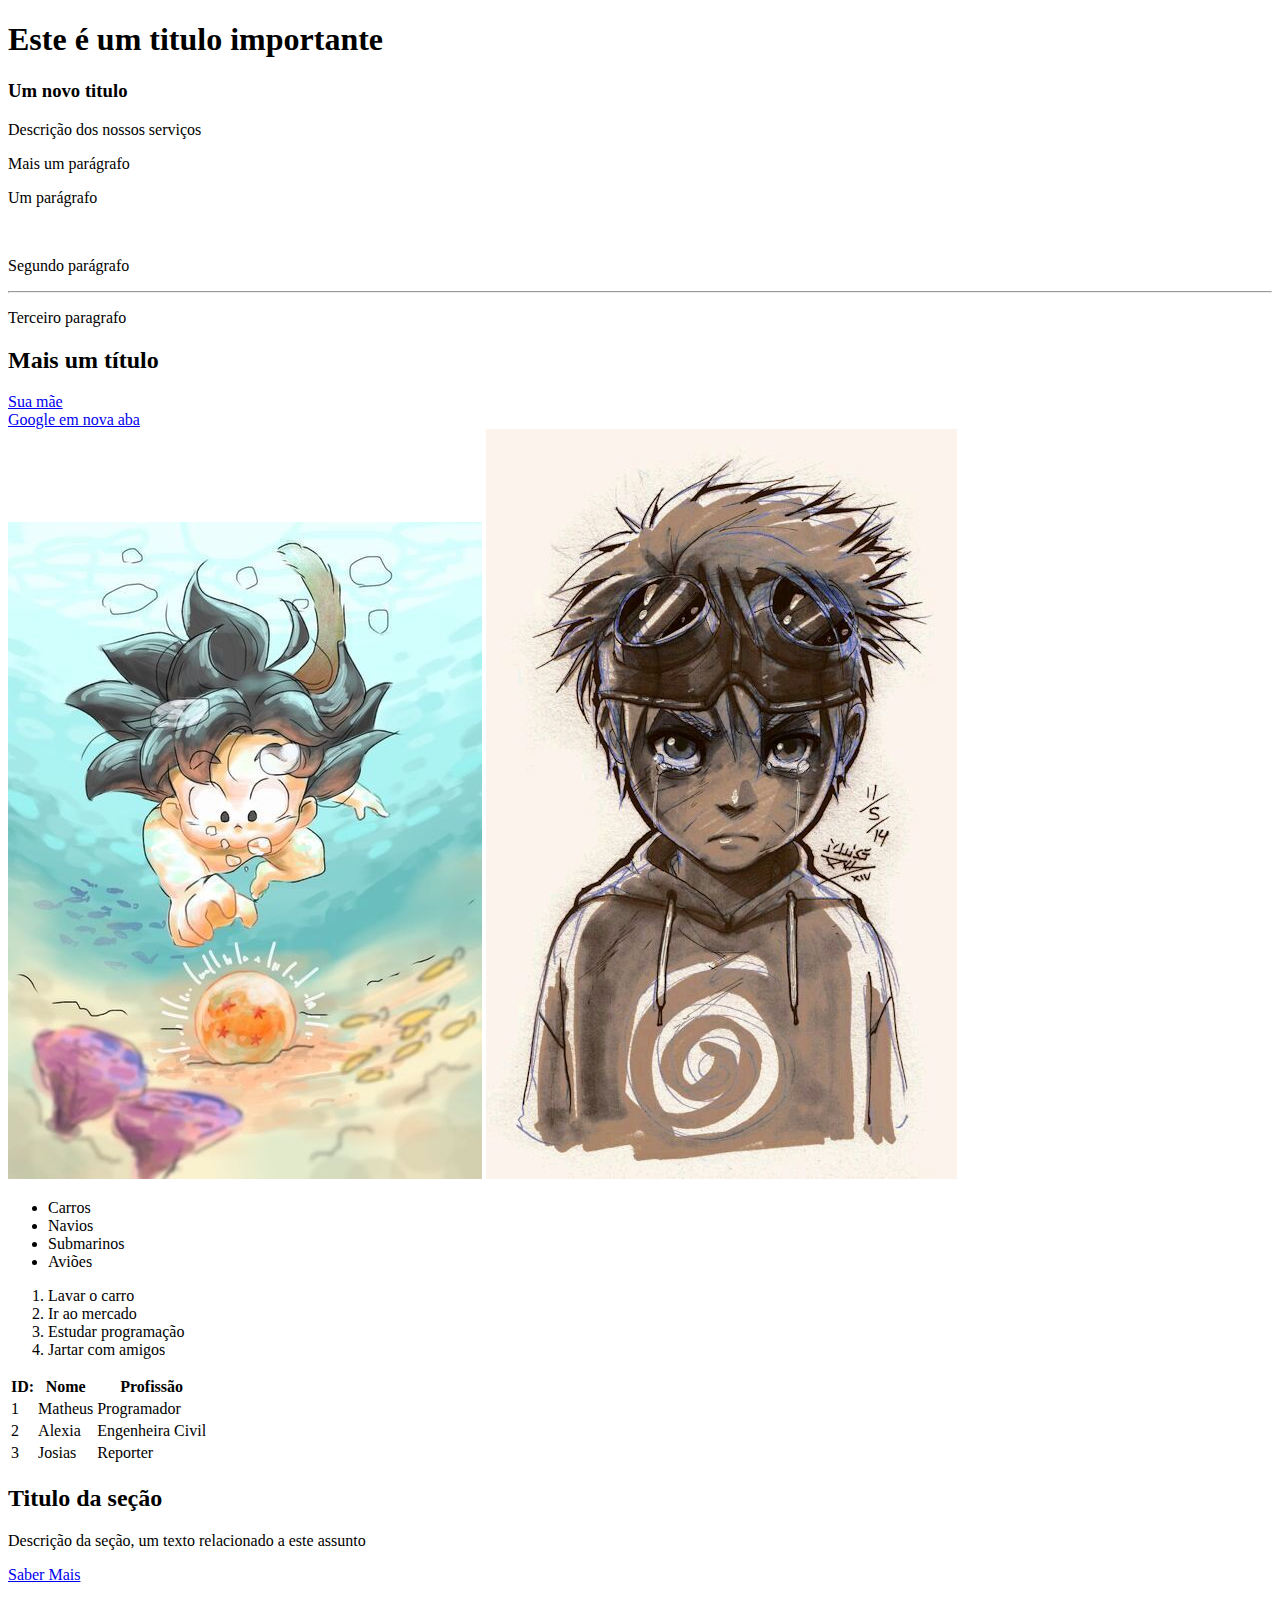
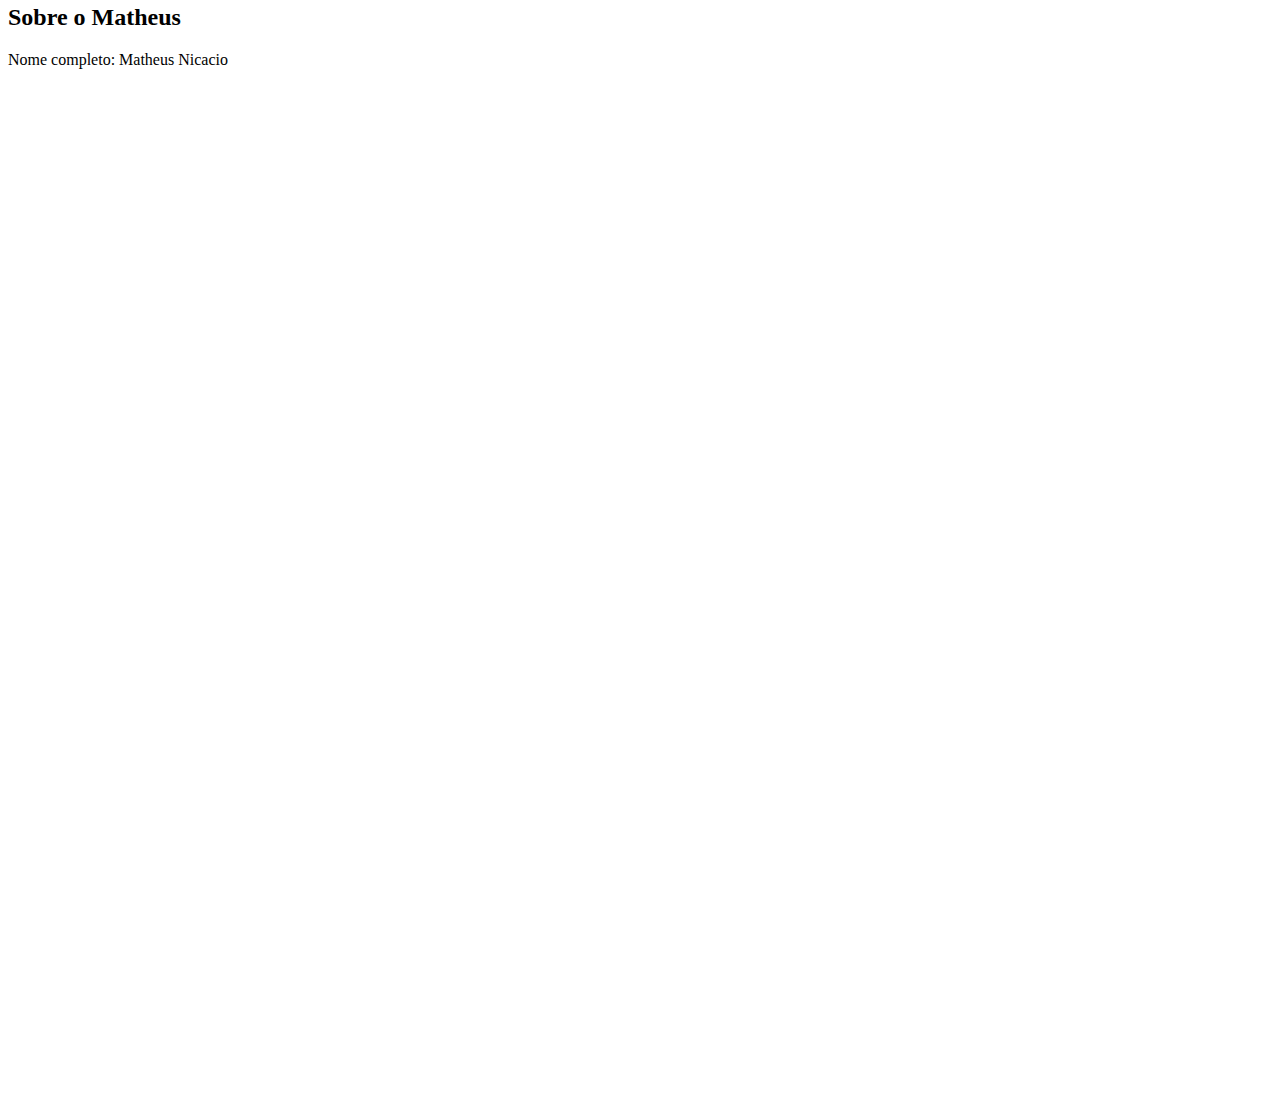
<file: 2_HTML/index.html>
<!DOCTYPE html>
<html>
    <head>
        <title>HTML Fundamentos</title>
    </head>
    <body style="padding-bottom: 1000px;">
        <!-- 1 - titulos -->
        <h1>Este é um titulo importante</h1>
        <h3>Um novo titulo</h3>

        <!-- 2 - parágrafos -->
        <p>Descrição dos nossos serviços</p>
        <p>Mais um parágrafo</p>

        <!-- 3 - tags sem conteúdo -->
        <p>Um parágrafo</p>
        <br/>
        <p>Segundo parágrafo</p>
        <hr/>
        <p>Terceiro paragrafo</p>
        
        <!-- 4 - comentarios -->
        <!-- Este é um comentario -->
        <h2>Mais um título</h2>
        <!-- Outro comentario -->

        <!-- 5 atributos -->
        <a href="https://forzabr.com">Sua mãe</a>
        <br/>

        <!-- 6 - abrir link em uma nova aba -->
        <a href="https://google.com" target="_blank">Google em nova aba</a>
        <br/>

        <!-- 7 - imagem -->
        <img src="img/037.jpg" />

        <!-- 8 - atributos alt -->
        <img src="img/038.jpg" alt="Desenho do naruto feito a mão por um desenhista japonês" />

        <!-- 9 - listas não ordenadas -->
        <ul>
            <li>Carros</li>
            <li>Navios</li>
            <li>Submarinos</li>
            <li>Aviões</li>
        </ul>

        <!-- 10 - listas ordenadas -->
        <ol>
            <li>Lavar o carro</li>
            <li>Ir ao mercado</li>
            <li>Estudar programação</li>
            <li>Jartar com amigos</li>
        </ol>

        <!-- 11 - tabelas -->
        <table>
            <tr>
                <th>ID:</th>
                <th>Nome</th>
                <th>Profissão</th>
            </tr>
            <tr>
                <td>1</td>
                <td>Matheus</td>
                <td>Programador</td>
            </tr>
            <tr>
                <td>2</td>
                <td>Alexia</td>
                <td>Engenheira Civil</td>
            </tr>
            <tr>
                <td>3</td>
                <td>Josias</td>
                <td>Reporter</td>
            </tr>
        </table>

        <!-- 12 - div -->
        <div>
            <h2>Titulo da seção</h2>
            <p>Descrição da seção, um texto relacionado a este assunto</p>
            <a href="#">Saber Mais</a>
        </div>
        <div>
            <h2>Sobre o Matheus</h2>
            <p>Nome completo: Matheus Nicacio</p>
        </div>
    </body>
</html>
</file>
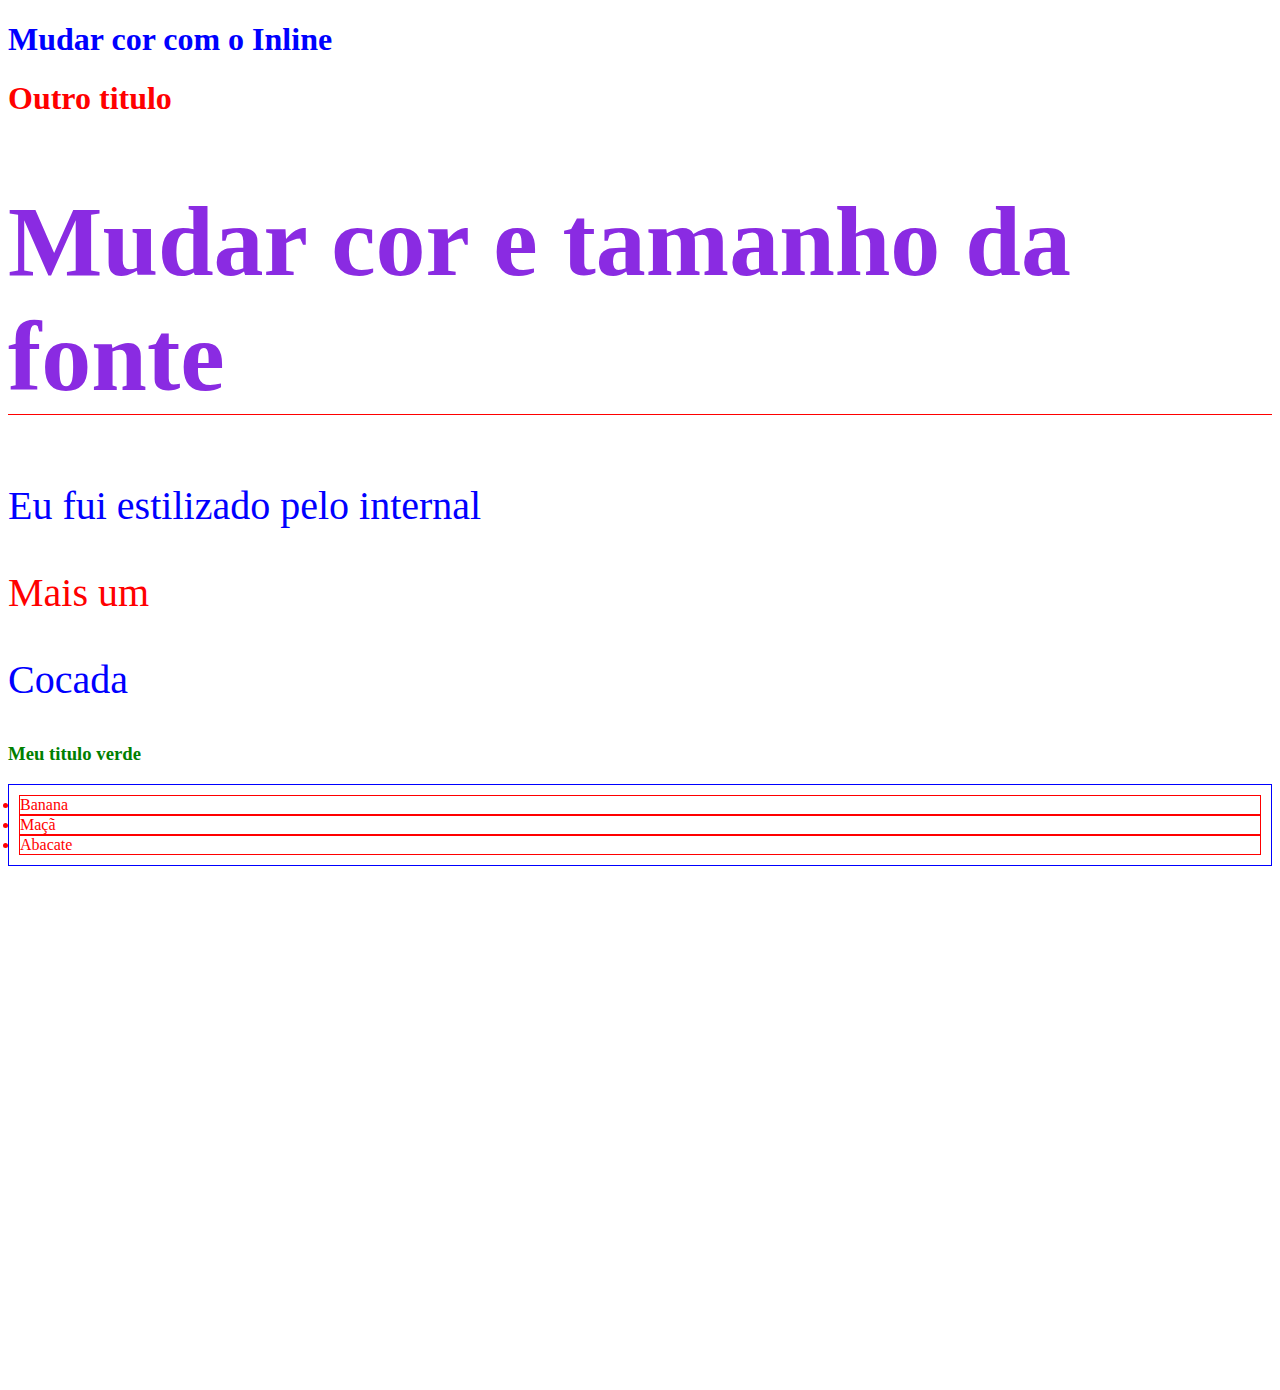
<file: 3_CSS/index.html>
<!DOCTYPE html>
<html lang="en">
<head>
    <meta charset="UTF-8">
    <meta name="viewport" content="width=device-width, initial-scale=1.0">
    <title>CSS</title>
    <!-- 3 - Internal CSS -->
    <style>
        p {
            color: blue;
            font-size: 40px;
        }
    </style>
    <!-- 4 - External CSS -->
    <!-- Cascadind Style Sheets -->
    <link rel="stylesheet" href="CSS/styles.css">
    <link rel="stylesheet" href="CSS/lists.css">
</head>
<body>
    <!-- 1 - Inline CSS -->
    <h1 style="color: blue">Mudar cor com o Inline</h1>
    <h1 style="color: red;">Outro titulo</h1>

    <!-- 2 - Múltiplas regras -->
    <h1 style="color: blueviolet; font-size: 100px; border-bottom: 1px solid red;">Mudar cor e tamanho da fonte</h1>

    <!-- 3 - Internal CSS -->
    <p>Eu fui estilizado pelo internal</p>
    <p style="color: red;">Mais um</p>
    <p>Cocada</p>

    <!-- 4 - External CSS -->
    <h3>Meu titulo verde</h3>

    <!-- 5- Lists -->
    <ul>
        <li>Banana</li>
        <li>Maçã</li>
        <li>Abacate</li>
    </ul>

</body>
</html>
</file>
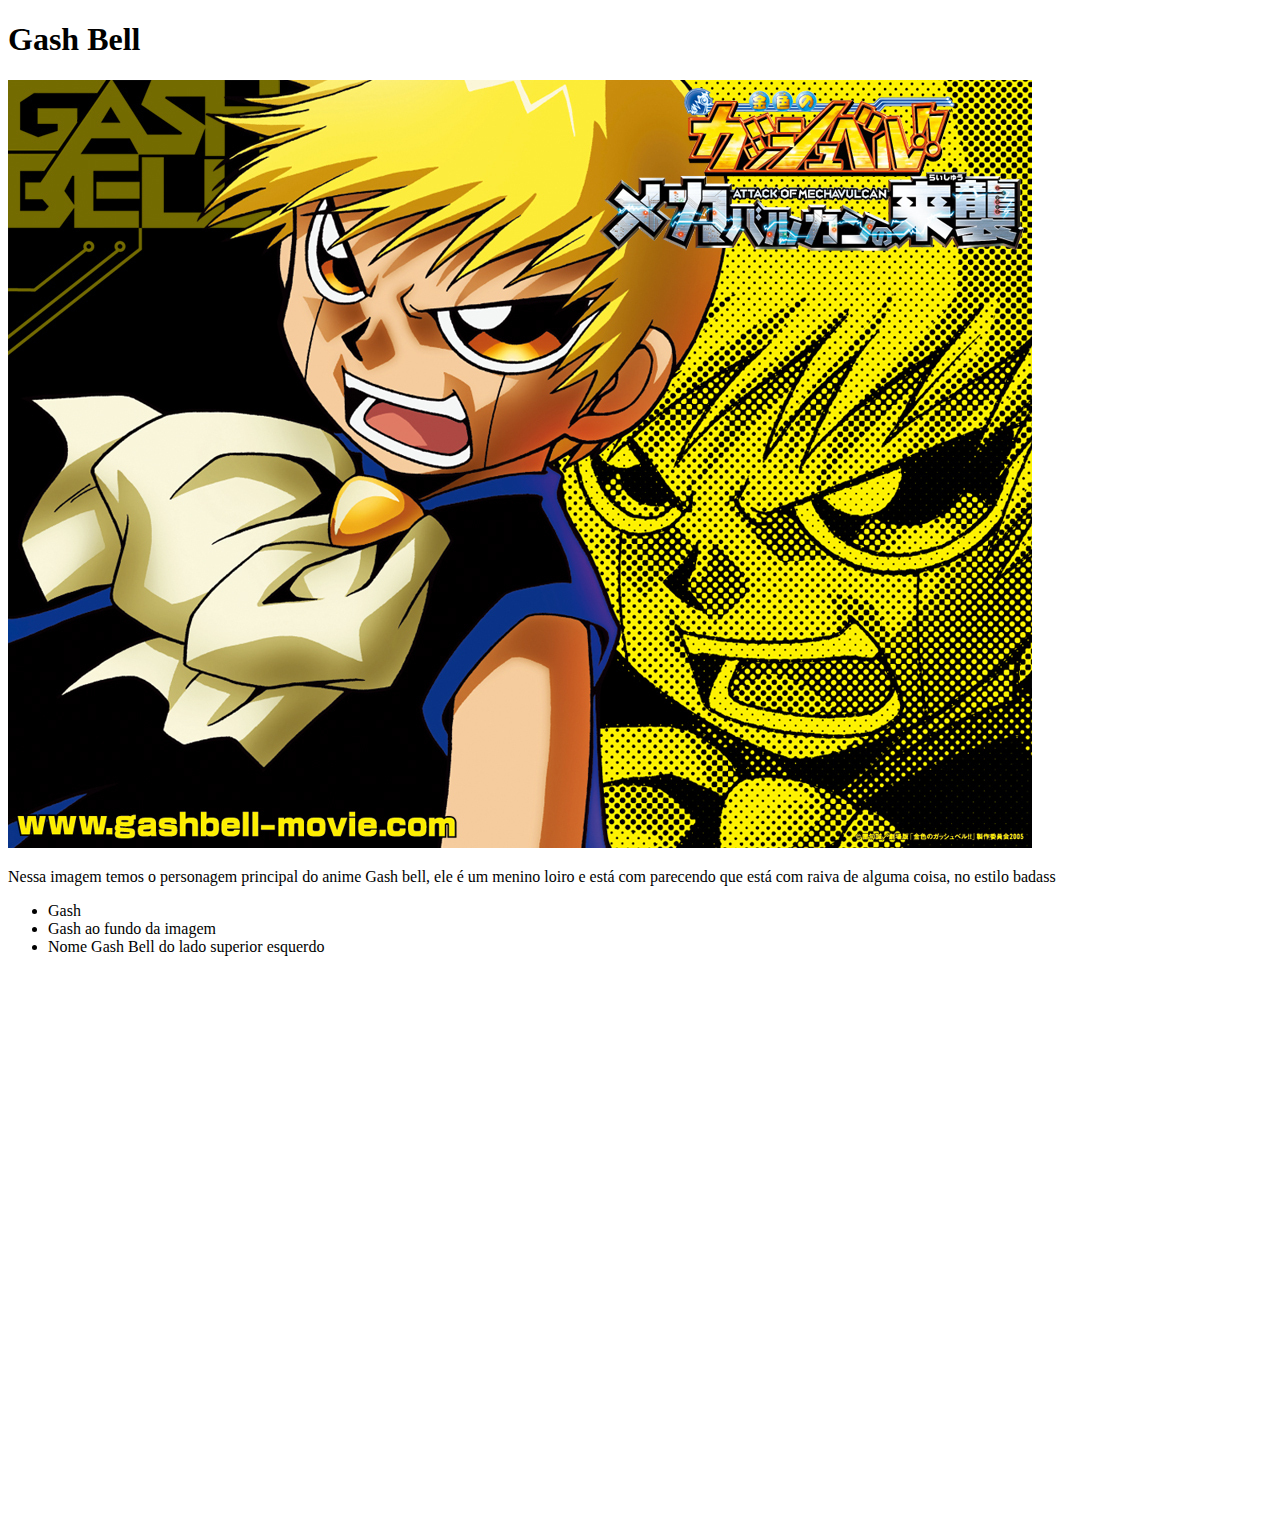
<file: DESAFIO 1/index.html>
<!DOCTYPE html>
<html lang="en">
<head>
    <meta charset="UTF-8">
    <meta name="viewport" content="width=device-width, initial-scale=1.0">
    <title>Gash Bell</title>
</head>
<body style="padding-bottom: 550px;">
    <h1>Gash Bell</h1>
    <img src="img/040.jpg" alt="Personagem principal do anime Gash Bell">
    <p>Nessa imagem temos o personagem principal do anime Gash bell, ele é um menino loiro e está com parecendo que está com raiva de alguma coisa, no estilo badass</p>
    <Ul>
        <li>Gash</li>
        <li>Gash ao fundo da imagem</li>
        <li>Nome Gash Bell do lado superior esquerdo</li>
    </Ul>
</body>
</html>
</file>
<file: 3_CSS/CSS/styles.css>
/* 4 - External */
body{
    padding-bottom: 500px;
}

h3{
    color: green;
}
</file>
<file: 3_CSS/CSS/lists.css>
ul{
    padding: 10px;
    border: 1px solid blue;
}

li{
    color: red;
    border: 1px solid red;
}
</file>
